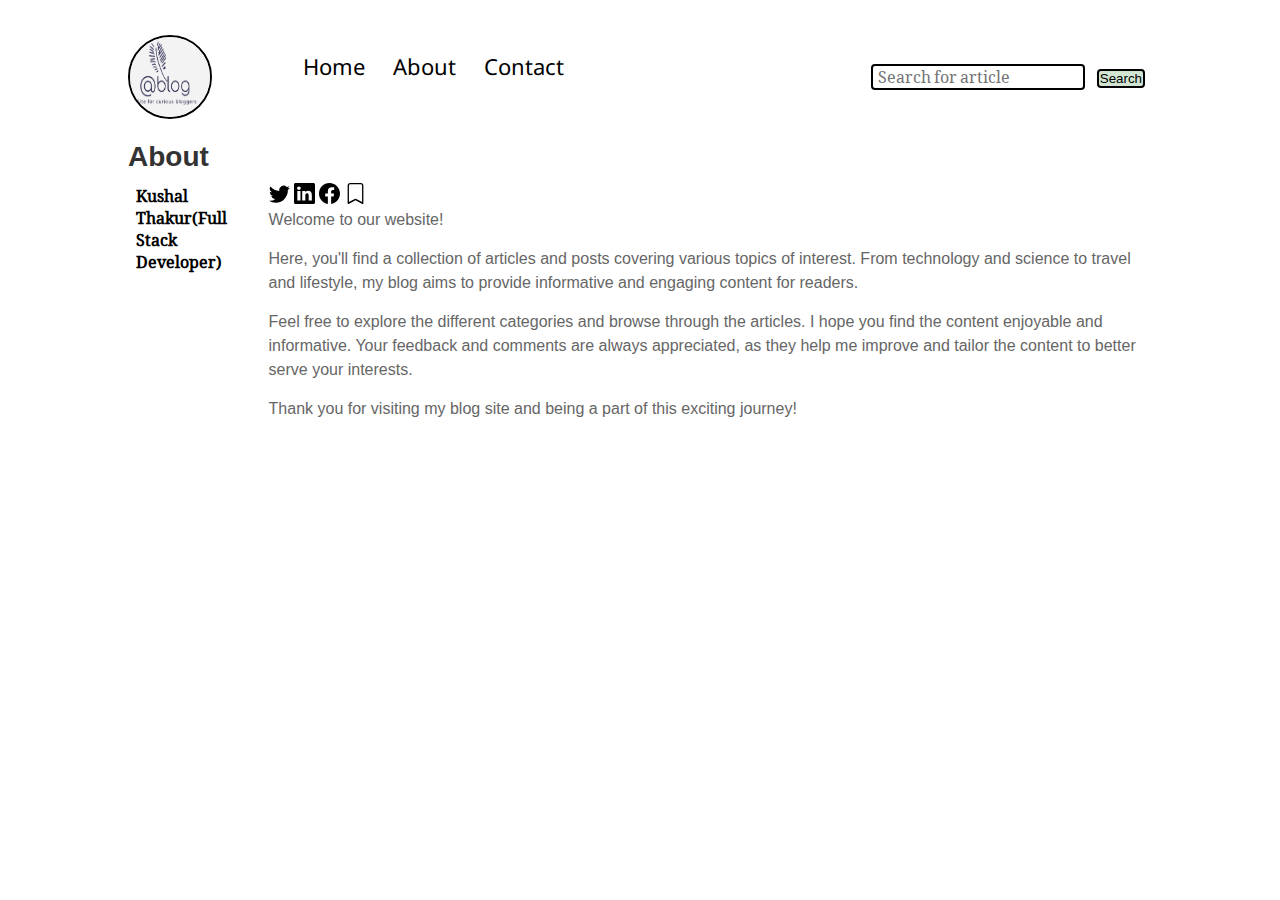
<file: about.html>
<!DOCTYPE html>
<html lang="en">
<head>
    <meta charset="UTF-8">
    <meta name="viewport" content="width=device-width, initial-scale=1.0">
 
    <link rel="stylesheet" href="css/utils.css">
    <link rel="stylesheet" href="css/style.css">
    <link rel="stylesheet" href="css/mobile.css">
    <link rel="stylesheet" href="css/about.css">

    <title>This is blog page for all curious bloggers</title>


    
</head>
<body>
  

    <!-- This is for navbar -->
    <nav class="navigation max-width-1 m-auto">
     <div class="nav-left">
        <span><img src="./img/logo.png" alt=""></span>
        <ul>
            <li><a href="./index.html">Home</a></li>
            <li><a href="./about.html">About</a></li>
            <li><a href="./contact.html">Contact</a></li>
        </ul>
     </div>

     <div class="nav-right">
      <form action="./search.html" method="get">
        <input class="form-input" type="text" name="query" placeholder="Search for article">
        <button class="btn">Search</button>
      </form>

     </div>
    </nav>
    <div class="m-auto blog-post-content max-width-1 my-2">
      <h1>About</h1>
      <div class="blogpost-meta">
        <div class="author-info">
          <div><strong>Kushal Thakur(Full Stack Developer)</strong></div>
         
  
        </div>
       
        <div class="social">
         
<svg xmlns="http://www.w3.org/2000/svg" width="21" height="21" fill="currentColor" class="bi bi-twitter" viewBox="0 0 16 16" id="IconChangeColor"> <path d="M5.026 15c6.038 0 9.341-5.003 9.341-9.334 0-.14 0-.282-.006-.422A6.685 6.685 0 0 0 16 3.542a6.658 6.658 0 0 1-1.889.518 3.301 3.301 0 0 0 1.447-1.817 6.533 6.533 0 0 1-2.087.793A3.286 3.286 0 0 0 7.875 6.03a9.325 9.325 0 0 1-6.767-3.429 3.289 3.289 0 0 0 1.018 4.382A3.323 3.323 0 0 1 .64 6.575v.045a3.288 3.288 0 0 0 2.632 3.218 3.203 3.203 0 0 1-.865.115 3.23 3.23 0 0 1-.614-.057 3.283 3.283 0 0 0 3.067 2.277A6.588 6.588 0 0 1 .78 13.58a6.32 6.32 0 0 1-.78-.045A9.344 9.344 0 0 0 5.026 15z" id="mainIconPathAttribute"></path> </svg>

<svg xmlns="http://www.w3.org/2000/svg" width="21" height="21" fill="currentColor" class="bi bi-linkedin" viewBox="0 0 16 16" id="IconChangeColor"> <path d="M0 1.146C0 .513.526 0 1.175 0h13.65C15.474 0 16 .513 16 1.146v13.708c0 .633-.526 1.146-1.175 1.146H1.175C.526 16 0 15.487 0 14.854V1.146zm4.943 12.248V6.169H2.542v7.225h2.401zm-1.2-8.212c.837 0 1.358-.554 1.358-1.248-.015-.709-.52-1.248-1.342-1.248-.822 0-1.359.54-1.359 1.248 0 .694.521 1.248 1.327 1.248h.016zm4.908 8.212V9.359c0-.216.016-.432.08-.586.173-.431.568-.878 1.232-.878.869 0 1.216.662 1.216 1.634v3.865h2.401V9.25c0-2.22-1.184-3.252-2.764-3.252-1.274 0-1.845.7-2.165 1.193v.025h-.016a5.54 5.54 0 0 1 .016-.025V6.169h-2.4c.03.678 0 7.225 0 7.225h2.4z" id="mainIconPathAttribute"></path> </svg>

<svg xmlns="http://www.w3.org/2000/svg" width="21" height="21" fill="currentColor" class="bi bi-facebook" viewBox="0 0 16 16" id="IconChangeColor"> <path d="M16 8.049c0-4.446-3.582-8.05-8-8.05C3.58 0-.002 3.603-.002 8.05c0 4.017 2.926 7.347 6.75 7.951v-5.625h-2.03V8.05H6.75V6.275c0-2.017 1.195-3.131 3.022-3.131.876 0 1.791.157 1.791.157v1.98h-1.009c-.993 0-1.303.621-1.303 1.258v1.51h2.218l-.354 2.326H9.25V16c3.824-.604 6.75-3.934 6.75-7.951z" id="mainIconPathAttribute"></path> </svg>

<svg xmlns="http://www.w3.org/2000/svg" width="21" height="21" fill="currentColor" class="bi bi-bookmark" viewBox="0 0 16 16" id="IconChangeColor"> <path d="M2 2a2 2 0 0 1 2-2h8a2 2 0 0 1 2 2v13.5a.5.5 0 0 1-.777.416L8 13.101l-5.223 2.815A.5.5 0 0 1 2 15.5V2zm2-1a1 1 0 0 0-1 1v12.566l4.723-2.482a.5.5 0 0 1 .554 0L13 14.566V2a1 1 0 0 0-1-1H4z" id="mainIconPathAttribute"></path> </svg>

<div><p>Welcome to our website!</p>
  <p>Here, you'll find a collection of articles and posts covering various topics of interest. From technology and science to travel and lifestyle, my blog aims to provide informative and engaging content for readers.</p>
  <p>Feel free to explore the different categories and browse through the articles. I hope you find the content enjoyable and informative. Your feedback and comments are always appreciated, as they help me improve and tailor the content to better serve your interests.</p>
  <p>Thank you for visiting my blog site and being a part of this exciting journey!</p>
</div>
        </div>
      </div>
     </div>
    


   
</body>
</html>
</file>
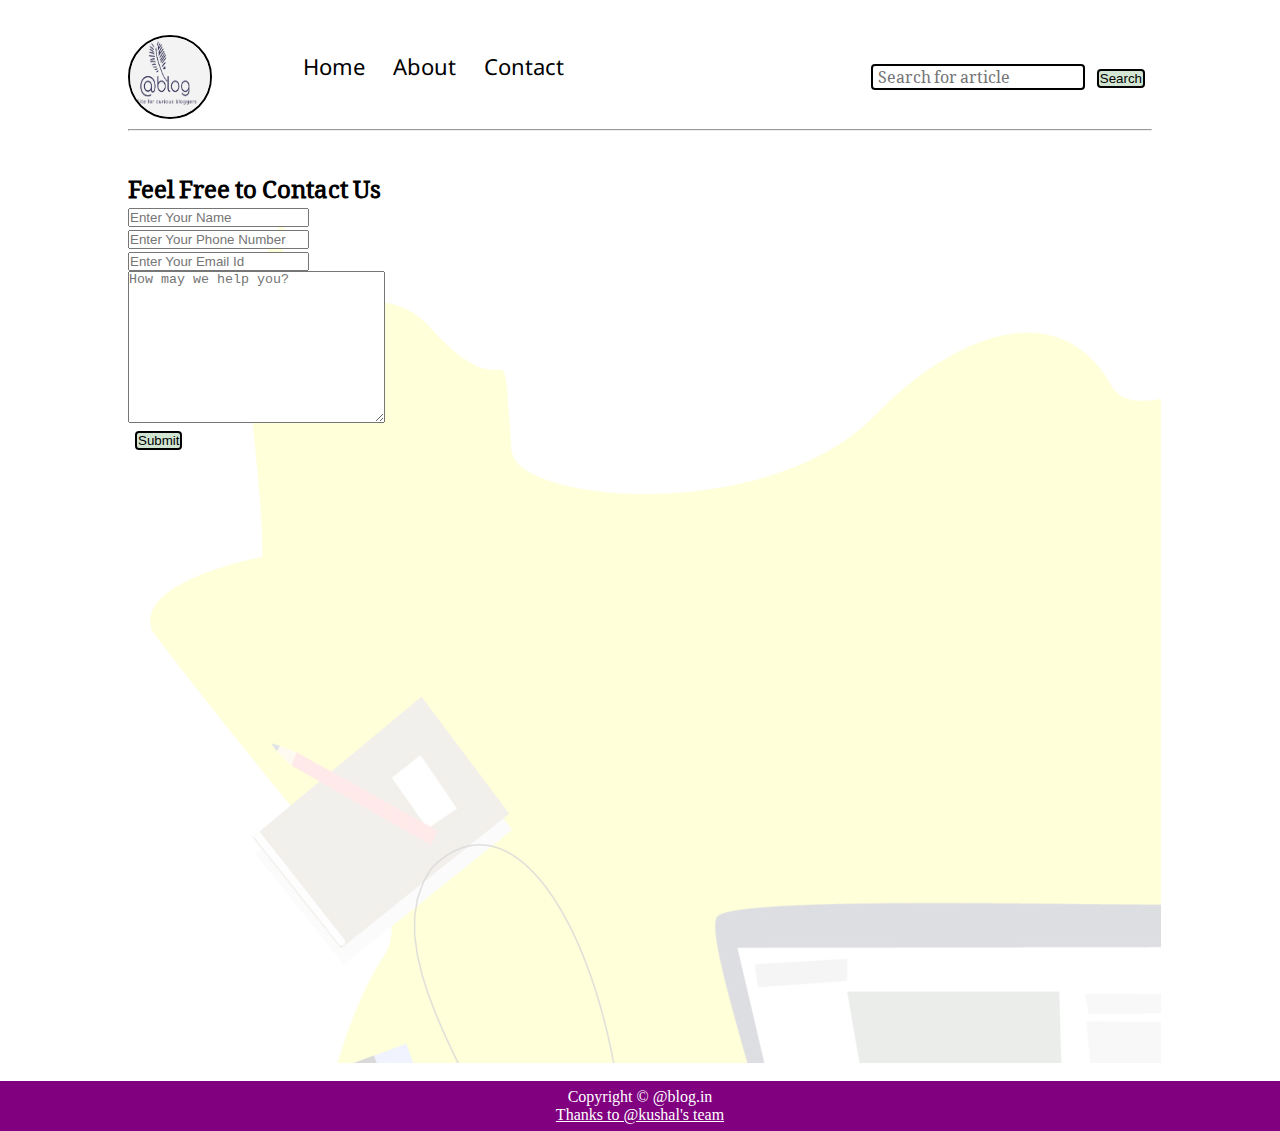
<file: contact.html>
<!DOCTYPE html>
<html lang="en">
<head>
    <meta charset="UTF-8">
    <meta name="viewport" content="width=device-width, initial-scale=1.0">
    <title>This is blog page for all curious bloggers</title>
    <link rel="stylesheet" href="css/utils.css">
    <link rel="stylesheet" href="css/style.css">
    <link rel="stylesheet" href="css/contact.css">
    <link rel="stylesheet" href="css/mobile.css">

    
</head>
<d>
    <!-- This is for navbar -->
    <nav class="navigation max-width-1 m-auto">
     <div class="nav-left">
        <span><img src="./img/logo.png" alt=""></span>
        <ul>
            <li><a href="./index.html">Home</a></li>
            <li><a href="./about.html">About</a></li>
            <li><a href="./contact.html">Contact</a></li>
        </ul>
     </div>

     <div class="nav-right">
      <form action="./search.html" method="get">
        <input class="form-input" type="text" name="query" placeholder="Search for article">
        <button class="btn">Search</button>
      </form>

     </div>
    </nav>



  <!-- Article side on the page -->
  <div class="max-width-1 m-auto">
    <hr>
</div>
<div class="contact-content font1 max-width-1 m-auto">
    <div class="max-width-1 m-auto mx-1">
        <h2>Feel Free to Contact Us</h2>
        <div class="contact-form">
            <div class="form-box">
                <input type="text" placeholder="Enter Your Name">
            </div>
            <div class="form-box">
                <input type="text" placeholder="Enter Your Phone Number">
            </div>
            <div class="form-box">
                <input type="text" placeholder="Enter Your Email Id">
            </div>
            <div class="form-box">
                <textarea name="" id="" cols="30" rows="10" placeholder="How may we help you?"></textarea>
            </div>
            <div class="form-box">
                <button class="btn">Submit</button>
            </div>

        </div>
    </div>

</div>
  <!-- This is footer box -->
    <div class="footer">
        Copyright &copy; @blog.in <a href="#">Thanks to @kushal's team</a>
    </div>
</body>
</html>
</file>
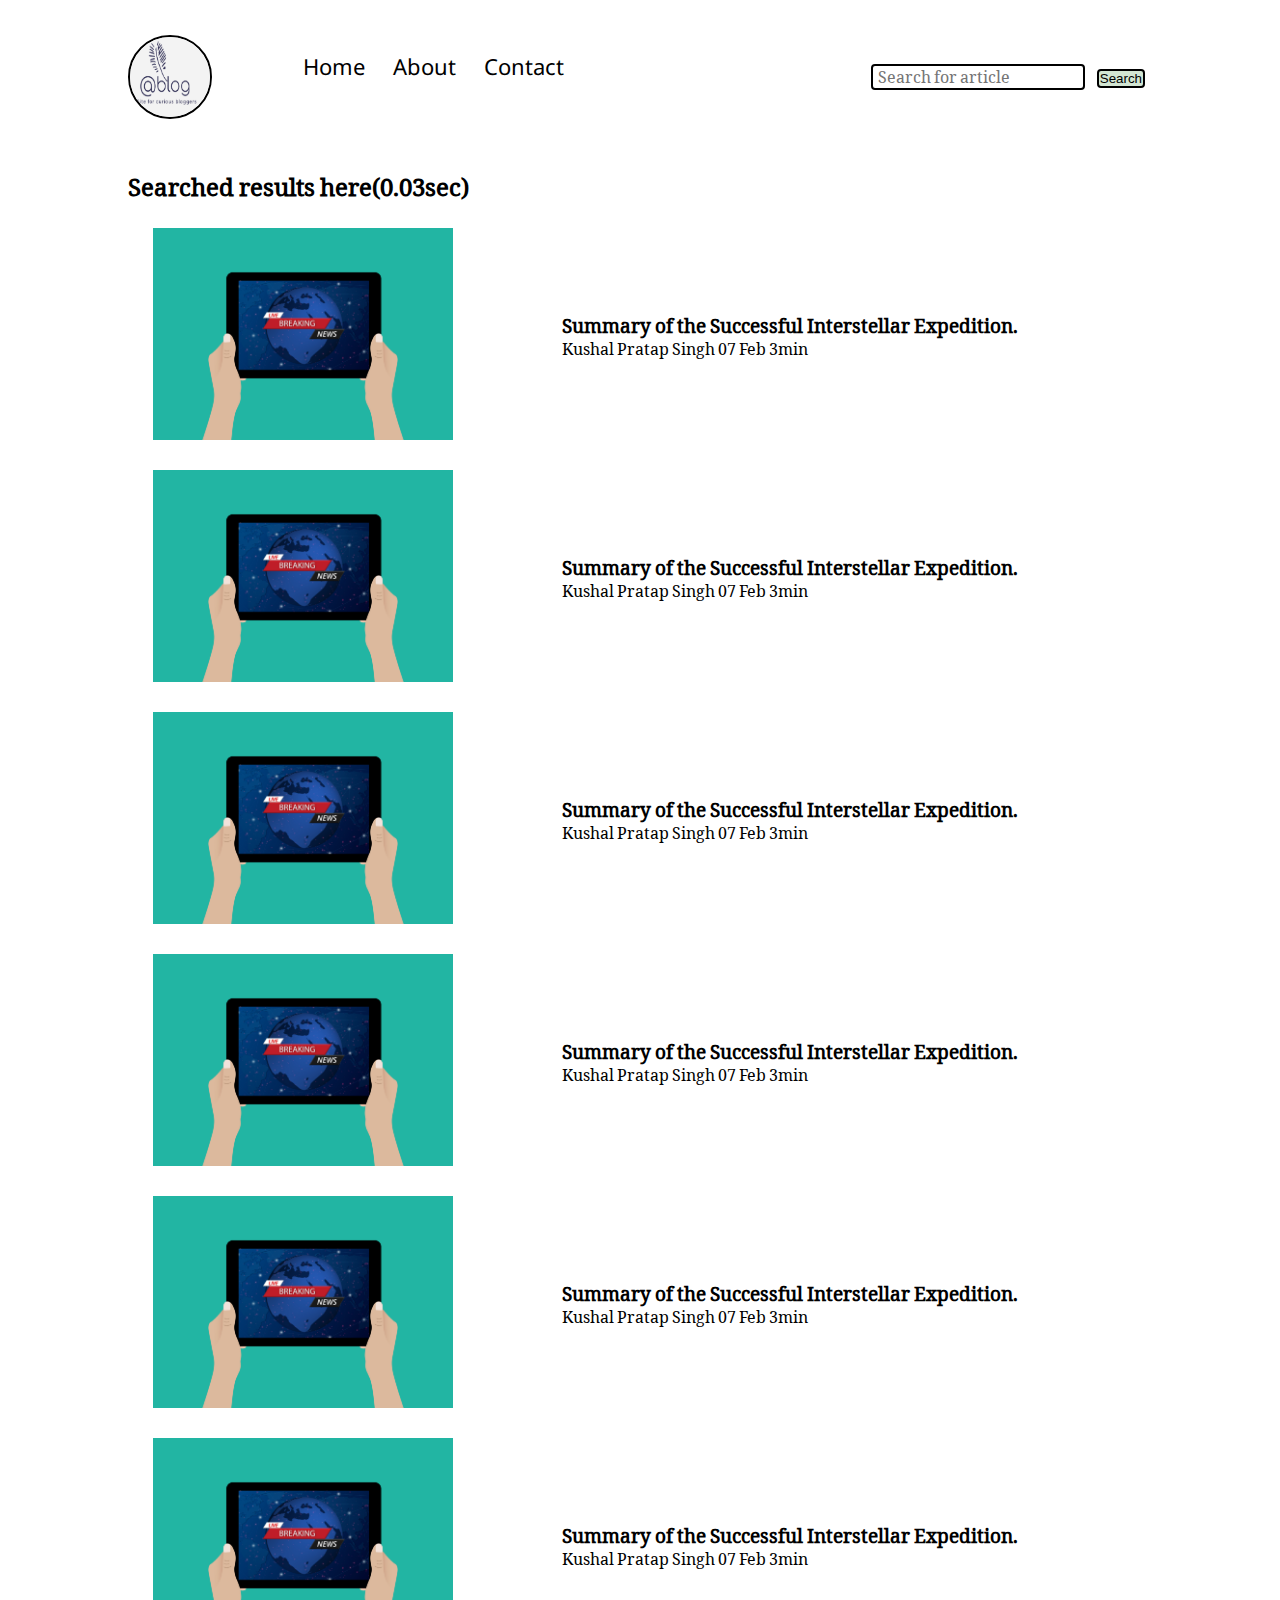
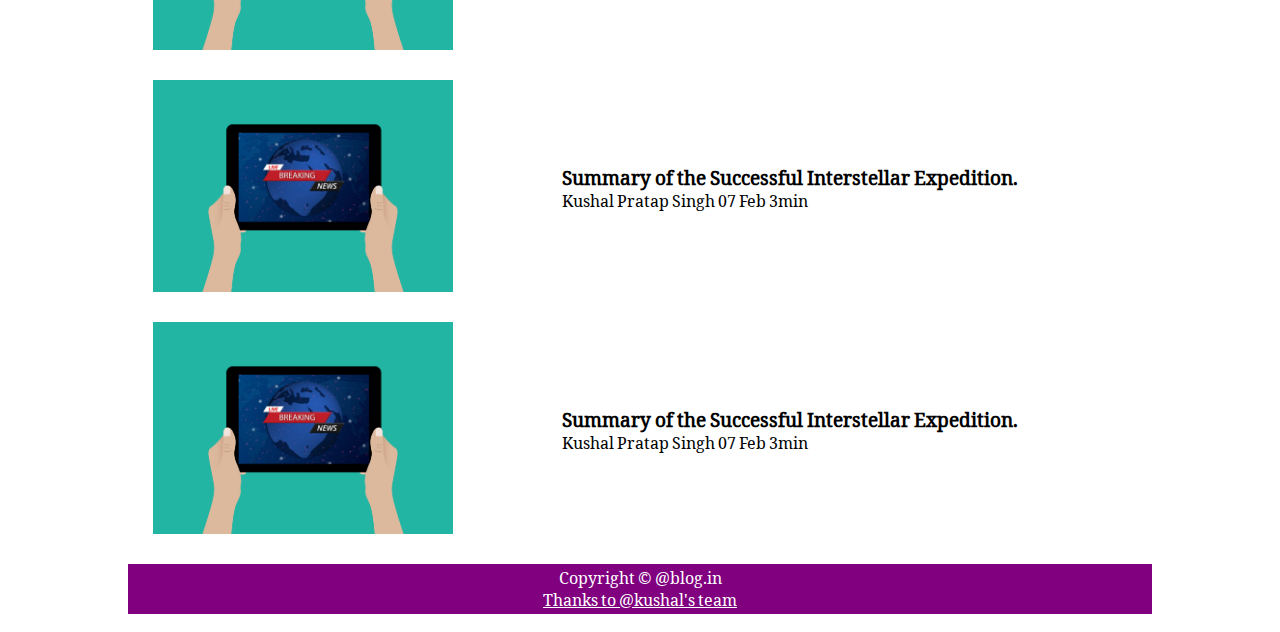
<file: search.html>
<!DOCTYPE html>
<html lang="en">
<head>
    <meta charset="UTF-8">
    <meta name="viewport" content="width=device-width, initial-scale=1.0">
 
    <link rel="stylesheet" href="css/utils.css">
    <link rel="stylesheet" href="css/style.css">
    <link rel="stylesheet" href="css/mobile.css">

    <title>This is blog page for all curious bloggers</title>


    
</head>
<body>
    <!-- This is for navbar -->
    <nav class="navigation max-width-1 m-auto">
     <div class="nav-left">
        <span><img src="./img/logo.png" alt=""></span>
        <ul>
            <li><a href="./index.html">Home</a></li>
            <li><a href="./about.html">About</a></li>
            <li><a href="./contact.html">Contact</a></li>
        </ul>
     </div>

     <div class="nav-right">
      <form action="./search.html" method="get">
        <input class="form-input" type="text" name="query" placeholder="Search for article">
        <button class="btn">Search</button>
      </form>

     </div>
    </nav>



  <!-- Article side on the page -->

  <div class="home-articles max-width-1 m-auto font3">
    <h2>Searched results here(0.03sec)</h2>
    <div class="home-article">
        <div class="home-article-img">
            <img src="./img/first.jpg" alt="article">
        </div>
    
      <div class="home-article-content m-auto font1">
        <a href="blogpost.html"><h3>Summary of the Successful Interstellar Expedition.</h3>
        </a>
        <span>Kushal Pratap Singh</span>
        <span>  07 Feb 3min</span>
      </div>
    </div>
    <div class="home-article">
        <div class="home-article-img">
            <img src="./img/first.jpg" alt="article">
        </div>
    
      <div class="home-article-content m-auto font1">
        <a href="/blogpost.html"><h3>Summary of the Successful Interstellar Expedition.</h3>
        </a>
        <span>Kushal Pratap Singh</span>
        <span>  07 Feb 3min</span>
      </div>
    </div>
    <div class="home-article">
        <div class="home-article-img">
            <img src="./img/first.jpg" alt="article">
        </div>
    
      <div class="home-article-content m-auto font1">
        <a href="/blogpost.html"><h3>Summary of the Successful Interstellar Expedition.</h3>
        </a>
        <span>Kushal Pratap Singh</span>
        <span>  07 Feb 3min</span>
      </div>
    </div>
    <div class="home-article">
        <div class="home-article-img">
            <img src="./img/first.jpg" alt="article">
        </div>
    
      <div class="home-article-content m-auto font1">
        <a href="/blogpost.html"><h3>Summary of the Successful Interstellar Expedition.</h3>
        </a>
        <span>Kushal Pratap Singh</span>
        <span>  07 Feb 3min</span>
      </div>
    </div>
    <div class="home-article">
        <div class="home-article-img">
            <img src="./img/first.jpg" alt="article">
        </div>
    
      <div class="home-article-content m-auto font1">
        <a href="/blogpost.html"><h3>Summary of the Successful Interstellar Expedition.</h3>
        </a>
        <span>Kushal Pratap Singh</span>
        <span>  07 Feb 3min</span>
      </div>
    </div>
    <div class="home-article">
        <div class="home-article-img">
            <img src="./img/first.jpg" alt="article">
        </div>
    
      <div class="home-article-content m-auto font1">
        <a href="/blogpost.html"><h3>Summary of the Successful Interstellar Expedition.</h3>
        </a>
        <span>Kushal Pratap Singh</span>
        <span>  07 Feb 3min</span>
      </div>
    </div>
    <div class="home-article">
        <div class="home-article-img">
            <img src="./img/first.jpg" alt="article">
        </div>
    
      <div class="home-article-content m-auto font1">
        <a href="/blogpost.html"><h3>Summary of the Successful Interstellar Expedition.</h3>
        </a>
        <span>Kushal Pratap Singh</span>
        <span>  07 Feb 3min</span>
      </div>
    </div>
    <div class="home-article">
        <div class="home-article-img">
            <img src="./img/first.jpg" alt="article">
        </div>
    
      <div class="home-article-content m-auto font1">
        <a href="/blogpost.html"><h3>Summary of the Successful Interstellar Expedition.</h3>
        </a>
        <span>Kushal Pratap Singh</span>
        <span>  07 Feb 3min</span>
      </div>
    </div>


    <!-- This is footer box -->
    <div class="footer">
        Copyright &copy; @blog.in <a href="#">Thanks to @kushal's team</a>
    </div>
</body>
</html>
</file>
<file: css/utils.css>
@import url('https://fonts.googleapis.com/css2?family=Noto+Serif+Makasar&display=swap');
@import url('https://fonts.googleapis.com/css2?family=Noto+Sans:ital,wght@0,600;1,400&family=Noto+Serif+Makasar&display=swap');
@import url('https://fonts.googleapis.com/css2?family=Noto+Sans:ital,wght@0,600;1,400&family=Noto+Serif+Makasar&family=Roboto:wght@100&display=swap');
:root{
    --main-bg-color:purple;
    --font1:'Noto Serif Makasar', serif;
    --font2:'Noto Sans', sans-serif;
    --font3:'Noto Serif Makasar', serif;
}
.font1{
    font-family: var(--font1);
}
.font2{
    font-family: var(--font2);
}
.font3{
    font-family: var(--font3);
}
.max-width-1{
    max-width: 80vw;
}
.max-width-2{
    max-width: 60vw;
}

.m-auto{
    margin: auto;
}
.my-2{
    margin-top: 12px;
    margin-bottom: 12px;
}

.btn{
 
    margin: 0px 7px;
    padding: 0px 1px;
    border: 2px solid black;
    border-radius: 4px;
    cursor: pointer;
    background-color: rgb(210, 229, 210);
   
}
.btn:hover{
    color: white;
    background-color: var(--main-bg-color);
    transition: all 0.3s ease-in-out;
}
.form-input{
    padding: 0px 5px;
    font-size: 16px;
    border: 2px solid black;
    border-radius: 4px;
    margin: 0 2px;
    font-family: var(--font1);
}
</file>
<file: css/style.css>
* {
    margin: 0;
    padding: 0; 
  }
  
  .navigation {
    margin-top: 25px;
    font-family: var(--font1);
    /* height: 74px;  */
    display: flex;
    justify-content: space-between;
    align-items: center;
  }
  
  .nav-left {
    display: flex;
  }
  .nav-left img{
    height: 80px;
    border: 2px solid black;
    border-radius: 485px;
    width: 80px;
  
  }
  
  .nav-left span {
    font-size: 35px;
    padding-top: 10px;
  }
  
  .nav-left ul {
    display: flex;
    align-items: center;
    margin: 0 77px;
    font-size: 22px;
    padding-bottom: 23px;
  }
  
  .nav-left ul li {
    list-style: none;
    margin: 0 14px;
    font-family: var(--font2);
    transition: all 0.3s ease-in-out;
  }
  
  .nav-left ul li a {
    text-decoration: none;
    color: black;
  }
  
  .nav-left ul li a:hover {
    color: var(--main-bg-color);
    font-weight: bolder;
  }
  
  .content {
    height: 100%;
    display: flex;
    margin-top: 32px;
    padding: 9px;
    position: relative;
  }
  
  .content::after {
    content: "";
    background-image: url("../img/home.jpg");
    position: absolute;
    width: 100%;
    height: inherit;
    opacity: 0.15;
    border-radius: 12px;
  }
  
  .content-left {
    font-family: var(--font1);
    display: flex;
    flex-direction: column;
    justify-content: center;
    padding: 49px;
    z-index: 1;
  }
  
  .content-right {
    display: flex;
    align-items: center;
    justify-content: center;
  }
  
  .content-right img {
    height: 355px;
    border: 2px solid black;
    border-radius: 200px;
  }
  
  .home-articles {
    padding: 18px;
    /* background-color: rgb(248, 239, 239, 0.5); */
    margin-top: 23px;
    position: relative;
  }
  
  .year-box {
    position: absolute;  
    right: 0px;
    top: 100px;
    width: 234px;
    height: 255px;
    font-size: 18px;
  }
  
  .year-box div {
    margin: 12px 0px;
  }
  
  .home-article {
    display: flex;
    margin: 25px;
  }
  
  .home-article img {
    width: 300px;
  }
  
  .home-article-content {
    align-self: center;
    padding: 25px;
  }
  
  .home-article-content a {
    text-decoration: none;
    color: black;
  }
  /* .home-articles{} */
  .footer {
    height: 50px;
    background-color: var(--main-bg-color);
    display: flex;
    align-items: center;
    justify-content: center;
    color: white;
    flex-direction: column;
  }
  
  .footer a {
    color: white;
  }
</file>
<file: css/mobile.css>
@media screen and (max-width: 1200px) {
    .navigation {
      flex-direction: column;
      margin-bottom: 23px;
    }
  
    .nav-left {
      flex-direction: column;
      text-align: center;
    }
  
    .content-right {
      display: none;
    }
  
    .home-article {
      flex-direction: column;
    }
  
    .home-article-img {
      text-align: center;
    }
  
    .year-box {
      top: 25px;
      left: 60vw;
      font-size: 11px;
      display: flex;
    }
  
    .year-box div {
      padding: 0 3px;
      margin: 0;
    }
  
    .home-article img {
      width: 70vw;
    }
    .form-input {
      width: 50%;
    }
    .form-box input,
    textarea {
      width: 66vw;
    }
    .row {
      flex-direction: column;
    }
    .social {
      padding: 0;
    }
    .post-img {
      height: auto;
    }
  }
</file>
<file: css/about.css>
body {
    font-family: Arial, sans-serif;
    margin: 20px;
}

h1 {
    color: #333;
    font-size: 28px;
    margin-bottom: 10px;
}

p {
    color: #666;
    font-size: 16px;
    line-height: 1.5;
    margin-bottom: 15px;
}

.blogpost-meta{
    /* background-color: rgb(167, 180, 112); */
    display: flex;
    justify-content: space-between;
  }

  .author-info div{
    padding: 2px 8px;
    margin: 0;
    font-family: var(--font3);
  }
</file>
<file: css/contact.css>
.contact-content{  
  height: 100vh;
  margin-top: 32px;
  padding: 9px;
  position: relative; 
  overflow: hidden;
}

.contact-content::after {
  content: "";
  background-image: url("../img/home.jpg");
  position: absolute;
  top:0;
  width: 100%;
  height: inherit;
  opacity: 0.15;
  border-radius: 12px;
  z-index: -1;
}
</file>
